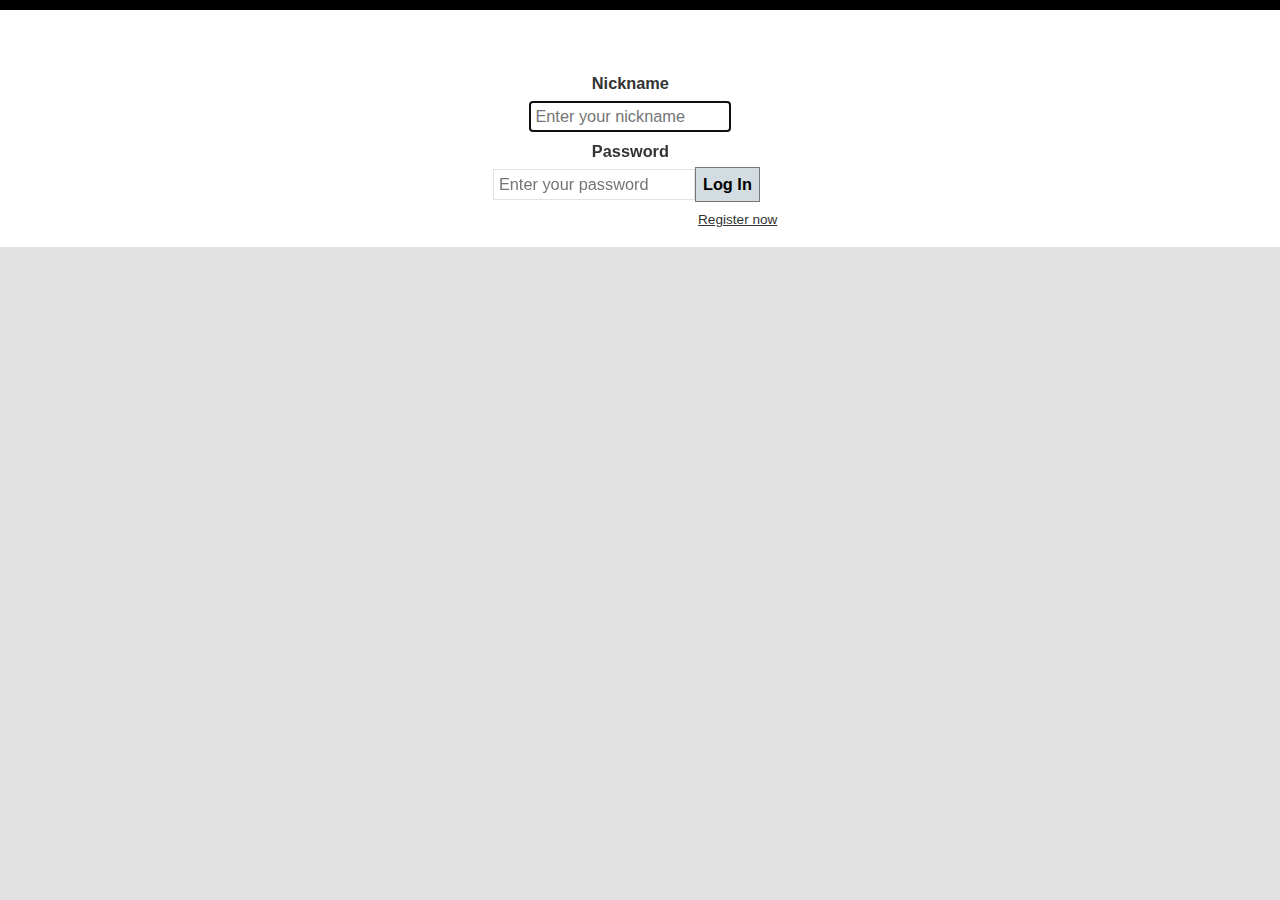
<file: WebChat/WebChat.Client/index.html>
﻿<!DOCTYPE html>
<html xmlns="http://www.w3.org/1999/xhtml">
<head>
    <title>WebChat Client</title>
    <script src="http://cdn.pubnub.com/pubnub-3.5.3.min.js"></script>
    <script src="Scripts/jquery-2.0.3.min.js"></script>
    <script src="Scripts/http-requester.js"></script>
    <script src="Scripts/class.js"></script>
    <script src="Scripts/persister.js"></script>
    <script src="Scripts/controller.js"></script>
    <script src="Scripts/ui.js"></script>
    <script src="Scripts/validation-controler.js"></script>
    <script src="http://crypto-js.googlecode.com/svn/tags/3.1.2/build/rollups/sha1.js"></script>
    <script type="text/javascript" src="http://bp.yahooapis.com/2.4.21/browserplus-min.js"></script>
    <script src="Scripts/vendor/jquery.ui.widget.js"></script>
    <script src="Scripts/jquery.iframe-transport.js"></script>
    <script src="Scripts/jquery.fileupload.js"></script>
    <link href="Styles/common.css" rel="stylesheet" />
    <link href="Styles/login.css" rel="stylesheet" />
    <link href="Styles/register.css" rel="stylesheet" />
    <link href="Styles/user-logged-in.css" rel="stylesheet" />
    <link href="Styles/Site.css" rel="stylesheet" />
    <link href="http://blueimp.github.io/cdn/css/bootstrap.min.css" rel="stylesheet" />
    <link href="Styles/style.css" rel="stylesheet" />
    <link href="http://blueimp.github.io/cdn/css/bootstrap-responsive.min.css" rel="stylesheet" />
    <link href="Styles/jquery.fileupload-ui.css" rel="stylesheet" />
</head>
<body>
    <div id="wrapper">
        <div id="left-side-bar">
        </div>
        <div id="current-game-container">
            <div id="login-container"></div>
            <div id="main-chat-container">
                <div id="error-messages"></div>
            </div>
            <div id="current-chat-state">
            </div>
        </div>
        <div id="right-side-bar">
        </div>
    </div>
</body>
</html>
</file>
<file: WebChat/WebChat.Client/Styles/common.css>
﻿body{
    background-color:#e8dbdb;
}

body > p{
    text-align:center;
}

input{
    background-color:#f3e9e9;
}

h2:hover{
    cursor:pointer;
}

#wrapper:after,
#game-user-create:after,
#game-user-join:after{
    content:'';
    display:block;
    clear:both;
    *zoom:1;
}

#wrapper{
    width:960px;
    margin:0 auto;
}

#left-side-bar,
#right-side-bar,
#current-game-container{
    float:left;
}

#current-game-container{
    width:48%;
}

#left-side-bar,
#right-side-bar{
    /*border:1px solid #bbaeae;*/
    width:25%;
    height:1px;
}

#left-side-bar h2,
#right-side-bar h2{
    text-align:center;
}

#left-side-bar ul,
#right-side-bar ul{
    list-style-type:none;
    padding:0;
    margin:0;
}

#left-side-bar ul li,
#right-side-bar ul li{
    border-top:1px solid #bbaeae;
    padding:5px;
    overflow:hidden;
    background-color:#808080;
}

#left-side-bar ul li:nth-child(2n+1),
#right-side-bar ul li:nth-child(2n+1){
    background-color:#bbaeae;
}

#left-side-bar span,
#right-side-bar span{
    display:block;
}

#player-guess-text,
#main-game-container > label{
    display:block;
    margin:10px auto;
}

#main-game-container > label{
    text-align:center;
}

#current-chat-container table{
    border:1px solid black;
    border-spacing:0;
    border-collapse:collapse;
    margin:0 auto;
    width:98%;
}

#current-chat-container table td,
#current-chat-container table th{
    border:1px solid black;
    width:10%;
    height:20px;
    text-align:center;
}

#current-chat-container table td:hover{
    cursor:pointer;
}

#error-messages,
#win-game-container{
    width:300px;
    margin:10px auto;
    color:red;
    text-align:center;
    overflow:hidden;
}

#game-user-create > label,
#game-user-join > label {
    line-height: 26px;
    display: inline-block;
    width: 100px;
}

#game-user-create > input,
#game-user-join > input {
    width: 190px;
}

#game-user-create > button,
#game-user-join > button {
    float:right;
    width:60px;
    margin:5px 5px 0 0;
}

#messages{
    width:300px;
    margin:10px auto;
    text-align:center;
    overflow:hidden;
    color:#15d415;
}

#game-state-text,
#game-name,
#game-state-turn{
    text-align:center;
    font-weight:700;
}

#message-text {
    width:80%;
}

#confirm-send{
    width:15%;
}

#current-chat-state ul{
    list-style-type:none;
}

/* extra styles */
#current-chat-state, #current-chat-container {
    font-family: Georgia,serif;
    font-size: 16px;
    line-height: 1.45;
}

#greetings {
    font-weight: bold;
    font-size: 20px;
}

#current-game-container {
    text-align: center;
}

#current-chat-state {
    text-align: left;
}
</file>
<file: WebChat/WebChat.Client/Styles/login.css>
﻿#login-user-container{
    width:300px;
    margin:0 auto;
}

#login-user-container > label{
    line-height:26px;
    display:inline-block;
    width:100px;
}

    #login-user-container > input {
        width:190px;
    }

    #login-user-container > a{
        float:right;
        margin-top:6px;
    }
</file>
<file: WebChat/WebChat.Client/Styles/register.css>
﻿#register-user-container{
    width:300px;
    margin:0 auto;
}

#register-user-container > label{
    line-height:26px;
    display:inline-block;
    width:100px;
    overflow:hidden;
}

    #register-user-container > input {
        width:190px;
    }

    #register-user-container #back-to-homepage,
    #register-user-container #button-register{
        float:right;
        margin:5px 5px 0 0;
    }
</file>
<file: WebChat/WebChat.Client/Styles/user-logged-in.css>
﻿#user-loged-in {
    border: 1px solid #606060;
    width: 300px;
    padding: 13px;
    margin: 0 auto;
}

    #user-loged-in > p {
        text-align: center;
    }

    #user-loged-in > button {
        display: block;
        margin: 5px auto;
    }
</file>
<file: WebChat/WebChat.Client/Styles/Site.css>
﻿html {
    background-color: #e2e2e2;
    margin: 0;
    padding: 0;
}

body {
    background-color: #fff;
    border-top: solid 10px #000;
    color: #333;
    font-size: .85em;
    font-family: "Segoe UI", Verdana, Helvetica, Sans-Serif;
    margin: 0;
    padding: 0;
}

a {
    color: #333;
    outline: none;
    padding-left: 3px;
    padding-right: 3px;
    text-decoration: underline;
}

    a:link, a:visited,
    a:active, a:hover {
        color: #333;
    }

    a:hover {
        background-color: #c7d1d6;
    }

header, footer, hgroup,
nav, section {
    display: block;
}

mark {
    background-color: #a6dbed;
    padding-left: 5px;
    padding-right: 5px;
}

.float-left {
    float: left;
}

.float-right {
    float: right;
}

.clear-fix:after {
    content: ".";
    clear: both;
    display: block;
    height: 0;
    visibility: hidden;
}

h1, h2, h3,
h4, h5, h6 {
    color: #000;
    margin-bottom: 0;
    padding-bottom: 0;
}

h1 {
    font-size: 2em;
}

h2 {
    font-size: 1.75em;
}

h3 {
    font-size: 1.2em;
}

h4 {
    font-size: 1.1em;
}

h5, h6 {
    font-size: 1em;
}

    h5 a:link, h5 a:visited, h5 a:active {
        padding: 0;
        text-decoration: none;
    }


/* main layout
----------------------------------------------------------*/
.content-wrapper {
    margin: 0 auto;
    max-width: 960px;
}

#body {
    background-color: #efeeef;
    clear: both;
    padding-bottom: 35px;
}

    .main-content {
        background: url("../Images/accent.png") no-repeat;
        padding-left: 10px;
        padding-top: 30px;
    }

    .featured + .main-content {
        background: url("../Images/heroAccent.png") no-repeat;
    }

header .content-wrapper {
    padding-top: 20px; 
}

footer {
    clear: both;
    background-color: #e2e2e2;
    font-size: .8em;
    height: 100px;
}


/* site title
----------------------------------------------------------*/
.site-title {
    color: #c8c8c8;
    font-family: Rockwell, Consolas, "Courier New", Courier, monospace;
    font-size: 2.3em;
    margin: 0;
}

.site-title a, .site-title a:hover, .site-title a:active {
    background: none;
    color: #c8c8c8;
    outline: none;
    text-decoration: none;
}


/* login
----------------------------------------------------------*/
#login {
    display: block;
    font-size: .85em;
    margin: 0 0 10px;
    text-align: right;
}

    #login a {
        background-color: #d3dce0;
        margin-left: 10px;
        margin-right: 3px;
        padding: 2px 3px;
        text-decoration: none;
    }

    #login a.username {
        background: none;
        margin: 0;
        padding: 0;
        text-decoration: underline;
    }

    #login ul {
        margin: 0;
    }

    #login li {
        display: inline;
        list-style: none;
    }


/* menu
----------------------------------------------------------*/
ul#menu {
    font-size: 1.3em;
    font-weight: 600;
    margin: 0 0 5px;
    padding: 0;
    text-align: right;
}

    ul#menu li {
        display: inline;
        list-style: none;
        padding-left: 15px;
    }

        ul#menu li a {
            background: none;
            color: #999;
            text-decoration: none;
        }

        ul#menu li a:hover {
            color: #333;
            text-decoration: none;
        }


/* page elements
----------------------------------------------------------*/
/* featured */
.featured {
    background-color: #fff;
}

    .featured .content-wrapper {
        background-color: #7ac0da;
        background-image: -ms-linear-gradient(left, #7ac0da 0%, #a4d4e6 100%);
        background-image: -o-linear-gradient(left, #7ac0da 0%, #a4d4e6 100%);
        background-image: -webkit-gradient(linear, left top, right top, color-stop(0, #7ac0da), color-stop(1, #a4d4e6));
        background-image: -webkit-linear-gradient(left, #7ac0da 0%, #a4d4e6 100%);
        background-image: linear-gradient(left, #7ac0da 0%, #a4d4e6 100%);
        color: #3e5667;
        padding: 20px 40px 30px 40px;
    }

        .featured hgroup.title h1, .featured hgroup.title h2 {
            color: #fff;
        }

        .featured p {
            font-size: 1.1em;
        }

/* page titles */
hgroup.title {
    margin-bottom: 10px;
}

hgroup.title h1, hgroup.title h2 {
    display: inline;
}

hgroup.title h2 {
    font-weight: normal;
    margin-left: 3px;
}

/* features */
section.feature {
    width: 300px;
    float: left;
    padding: 10px;
}

/* ordered list */
ol.round {
    list-style-type: none;
    padding-left: 0;
}

    ol.round li {
        margin: 25px 0;
        padding-left: 45px;
    }

        ol.round li.zero {
            background: url("../Images/orderedList0.png") no-repeat;
        }

        ol.round li.one {
            background: url("../Images/orderedList1.png") no-repeat;
        }

        ol.round li.two {
            background: url("../Images/orderedList2.png") no-repeat;
        }

        ol.round li.three {
            background: url("../Images/orderedList3.png") no-repeat;
        }

        ol.round li.four {
            background: url("../Images/orderedList4.png") no-repeat;
        }

        ol.round li.five {
            background: url("../Images/orderedList5.png") no-repeat;
        }

        ol.round li.six {
            background: url("../Images/orderedList6.png") no-repeat;
        }

        ol.round li.seven {
            background: url("../Images/orderedList7.png") no-repeat;
        }

        ol.round li.eight {
            background: url("../Images/orderedList8.png") no-repeat;
        }

        ol.round li.nine {
            background: url("../Images/orderedList9.png") no-repeat;
        }

/* content */
article {
    float: left;
    width: 70%;
}

aside {
    float: right;
    width: 25%;
}

    aside ul {
        list-style: none;
        padding: 0;
    }

        aside ul li {
            background: url("../Images/bullet.png") no-repeat 0 50%;
            padding: 2px 0 2px 20px;
        }

.label {
    font-weight: 700;
}

/* login page */
#loginForm {
    border-right: solid 2px #c8c8c8;
    float: left;
    width: 55%;
}

    #loginForm .validation-error {
        display: block;
        margin-left: 15px;
    }

    #loginForm .validation-summary-errors ul {
        margin: 0;
        padding: 0;
    }

    #loginForm .validation-summary-errors li {
        display: inline;
        list-style: none;
        margin: 0;
    }

    #loginForm input {
        width: 250px;
    }

    #loginForm input[type="checkbox"],
    #loginForm input[type="submit"],
    #loginForm input[type="button"],
    #loginForm button {
        width: auto;
    }

#socialLoginForm {
    margin-left: 40px;
    float: left;
    width: 40%;
}

    #socialLoginForm h2 {
        margin-bottom:  5px;
    }

#socialLoginList button {
    margin-bottom: 12px;
}

#logoutForm {
    display: inline;
}

/* contact */
.contact h3 {
    font-size: 1.2em;
}

.contact p {
    margin: 5px 0 0 10px;
}

.contact iframe {
    border: 1px solid #333;
    margin: 5px 0 0 10px;
}

/* forms */
fieldset {
    border: none;
    margin: 0;
    padding: 0;
}

    fieldset legend {
        display: none;
    }

    fieldset ol {
        padding: 0;
        list-style: none;
    }

        fieldset ol li {
            padding-bottom: 5px;
        }

label {
    display: block;
    font-size: 1.2em;
    font-weight: 600;
}

label.checkbox {
    display: inline;
}

input, textarea {
    border: 1px solid #e2e2e2;
    background: #fff;
    color: #333;
    font-size: 1.2em;
    margin: 5px 0 6px 0;
    padding: 5px;
    width: 300px;
}

textarea {
    font-family: inherit;
    width: 500px;
}

    input:focus, textarea:focus {
        border: 1px solid #7ac0da;
    }

    input[type="checkbox"] {
        background: transparent;
        border: inherit;
        width: auto;
    }

    input[type="submit"],
    input[type="button"],
    button {
        background-color: #d3dce0;
        border: 1px solid #787878;
        cursor: pointer;
        font-size: 1.2em;
        font-weight: 600;
        padding: 7px;
        margin-right: 8px;
        width: auto;
    }

    td input[type="submit"],
    td input[type="button"],
    td button {
        font-size: 1em;
        padding: 4px;
        margin-right: 4px;
    }

/* info and errors */
.message-info {
    border: 1px solid;
    clear: both;
    padding: 10px 20px;
}

.message-error {
    clear: both;
    color: #e80c4d;
    font-size: 1.1em;
    font-weight: bold;
    margin: 20px 0 10px 0;
}

.message-success {
    color: #7ac0da;
    font-size: 1.3em;
    font-weight: bold;
    margin: 20px 0 10px 0;
}

.error {
    color: #e80c4d;
}

/* styles for validation helpers */
.field-validation-error {
    color: #e80c4d;
    font-weight: bold;
}

.field-validation-valid {
    display: none;
}

input.input-validation-error {
    border: 1px solid #e80c4d;
}

input[type="checkbox"].input-validation-error {
    border: 0 none;
}

.validation-summary-errors {
    color: #e80c4d;
    font-weight: bold;
    font-size: 1.1em;
}

.validation-summary-valid {
    display: none;
}


/* tables
----------------------------------------------------------*/
table {
    border-collapse: collapse;
    border-spacing: 0;
    margin-top: 0.75em;
    border: 0 none;
}

th {
    font-size: 1.2em;
    text-align: left;
    border: none 0px;
    padding-left: 0;
}

    th a {
        display: block;
        position: relative;
    }

    th a:link, th a:visited, th a:active, th a:hover {
        color: #333;
        font-weight: 600;
        text-decoration: none;
        padding: 0;
    }

    th a:hover {
        color: #000;
    }

    th.asc a, th.desc a {
        margin-right: .75em;
    }

    th.asc a:after, th.desc a:after {
        display: block;
        position: absolute;
        right: 0em;
        top: 0;
        font-size: 0.75em;
    }

    th.asc a:after {
        content: '▲';
    }

    th.desc a:after {
        content: '▼';
    }

td {
    padding: 0.25em 2em 0.25em 0em;
    border: 0 none;
}

tr.pager td {
    padding: 0 0.25em 0 0;
}


/********************
*   Mobile Styles   *
********************/
@media only screen and (max-width: 850px) {

    /* header
    ----------------------------------------------------------*/
    header .float-left,
    header .float-right {
        float: none;
    }

    /* logo */
    header .site-title {
        margin: 10px;
        text-align: center;
    }

    /* login */
    #login {
        font-size: .85em;
        margin: 0 0 12px;
        text-align: center;
    }

        #login ul {
            margin: 5px 0;
            padding: 0;
        }

        #login li {
            display: inline;
            list-style: none;
            margin: 0;
            padding: 0;
        }

        #login a {
            background: none;
            color: #999;
            font-weight: 600;
            margin: 2px;
            padding: 0;
        }

        #login a:hover {
            color: #333;
        }

    /* menu */
    nav {
        margin-bottom: 5px;
    }

    ul#menu {
        margin: 0;
        padding: 0;
        text-align: center;
    }

        ul#menu li {
            margin: 0;
            padding: 0;
        }


    /* main layout
    ----------------------------------------------------------*/
    .main-content,
    .featured + .main-content {
        background-position: 10px 0;
    }

    .content-wrapper {
        padding-right: 10px;
        padding-left: 10px;
    }

    .featured .content-wrapper {
        padding: 10px;
    }

    /* page content */
    article, aside {
        float: none;
        width: 100%;
    }

    /* ordered list */
    ol.round {
        list-style-type: none;
        padding-left: 0;
    }

        ol.round li {
            padding-left: 10px;
            margin: 25px 0;
        }

            ol.round li.zero,
            ol.round li.one,
            ol.round li.two,
            ol.round li.three,
            ol.round li.four,
            ol.round li.five,
            ol.round li.six,
            ol.round li.seven,
            ol.round li.eight,
            ol.round li.nine {
                background: none;
            }

     /* features */
     section.feature {
        float: none;
        padding: 10px;
        width: auto;
     }

        section.feature img {
            color: #999;
            content: attr(alt);
            font-size: 1.5em;
            font-weight: 600;
        }

    /* forms */
    input {
        width: 90%;
    }

    /* login page */
    #loginForm {
        border-right: none;
        float: none;
        width: auto;
    }

        #loginForm .validation-error {
            display: block;
            margin-left: 15px;
        }

    #socialLoginForm {
        margin-left: 0;
        float: none;
        width: auto;
    }


    /* footer
    ----------------------------------------------------------*/
    footer .float-left,
    footer .float-right {
        float: none;
    }

    footer {
        text-align: center;
        height: auto;
        padding: 10px 0;
    }

        footer p {
            margin: 0;
        }
}
</file>
<file: WebChat/WebChat.Client/Styles/style.css>
@charset "UTF-8";
/*
 * jQuery File Upload Plugin CSS Example 8.0
 * https://github.com/blueimp/jQuery-File-Upload
 *
 * Copyright 2013, Sebastian Tschan
 * https://blueimp.net
 *
 * Licensed under the MIT license:
 * http://www.opensource.org/licenses/MIT
 */

body {
  padding-top: 60px;
}

.ng-cloak {
  display: none;
}
</file>
